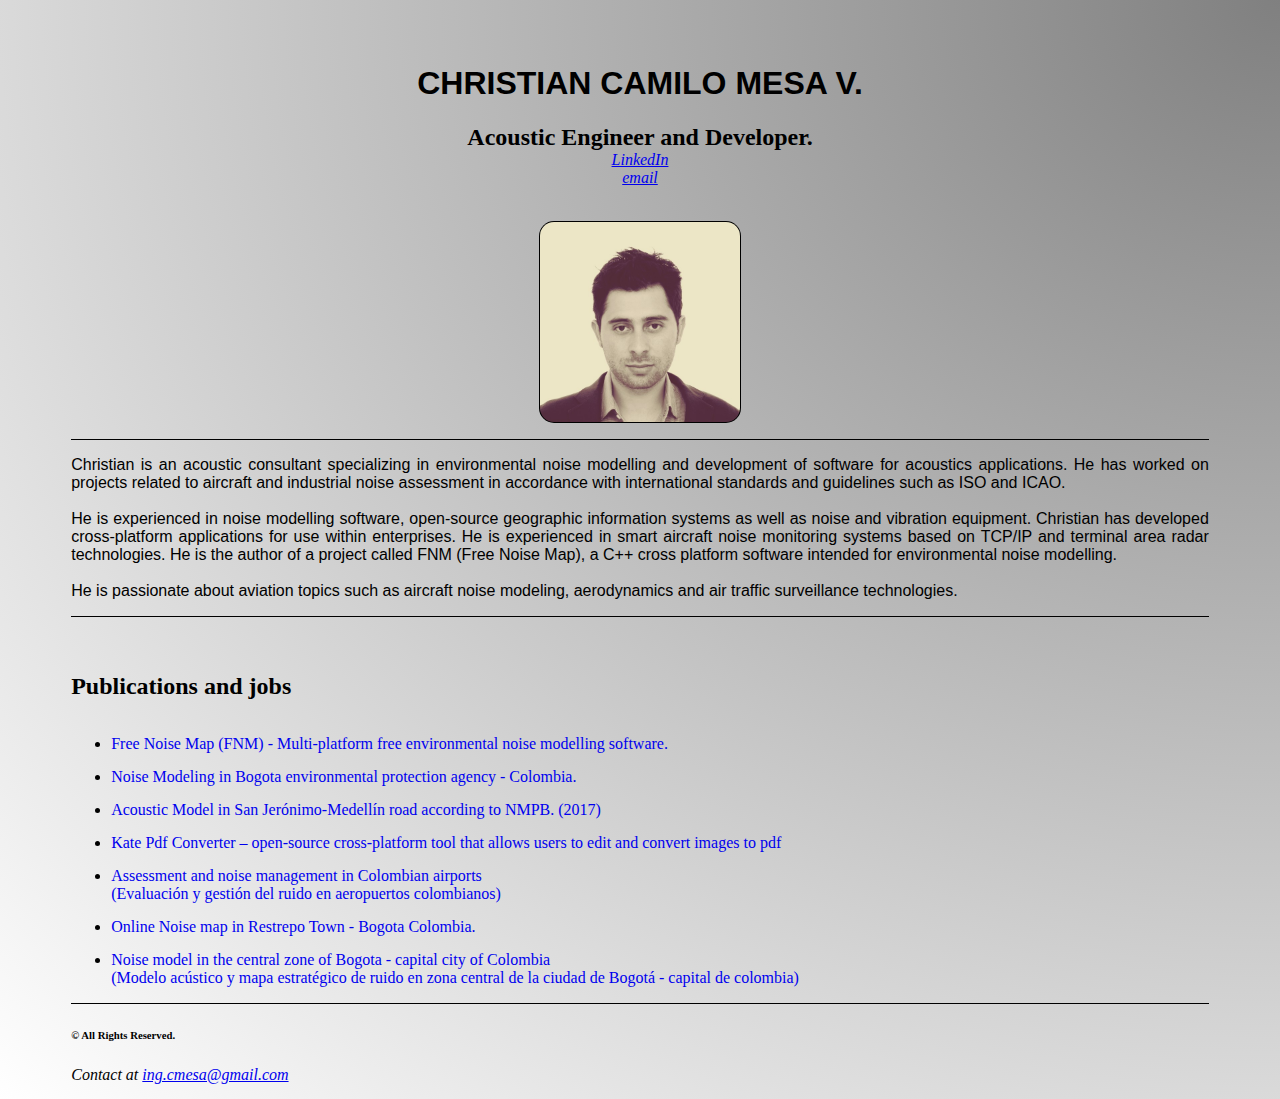
<file: index.html>
<!DOCTYPE html>

<!-- About Christian Mesa.. -->
<html>
    <head>
        <meta charset="utf-8">
        <meta name="keywords" content="christian,camilo,mesa,Qt,c++,cpp,java,Acoustic,
              CadnaA,INM,Aircraft,Noise,HTML,CSS,Matlab,Linux,Debian,JavaScript
              computer,networks,GIS,Asterix,ADS-B,radar,">
        <title>Christian Mesa</title>
        

        <link href="myStyles.css" rel="stylesheet">        
    
    </head>
    
    
    <body class = "showMyBox">
                
        
        <header id="top" class = "showMyBox"> <!-- header element creates a header for the page -->
           
             <!--<div id="navbar" >-->
                 <!--<ul>-->
                     <!--<li class="changeBackground"><a href="#top">Home</a></li>-->
                     <!--<li class="changeBackground"><a href="#myPhoto">About Christian</a></li>-->
                     <!--<li class="changeBackground"><a href="#publications_and_jobs">Publications and jobs</a></li>-->
                     <!--<li class="changeBackground"><a href="#skills">Skills</a></li>--> 
                     <!--<li class="changeBackground"><a href = "mailto:ing.cmesa@gmail.com"> Contact</a></li>-->
                <!-- </ul>-->
            <!-- </div>-->
            
            <div><br><br></div>
                
            <h1 id="name" class="centerText">CHRISTIAN CAMILO MESA V.</h1>
            <h2 id="profession" class="centerText noMargin"> Acoustic Engineer and Developer. </h2>
            
            <address class="centerText">
                <a href = "https://www.linkedin.com/in/christian-mesa-4242735b">LinkedIn</a>
                <br><a href = "mailto:ing.cmesa@gmail.com">email</a>
            </address><br>
            
            <figure>
                <img id="myPhoto" class = "showMyBox" src = "myResources/fotoPersonal4.jpg" alt = "Retrato Christian Mesa" height="200" width="200" />
            </figure>
            
           
            <!-- <time><br>2017-05-11</time> --> 
        </header>

         

        <section id = "about_christian" class = "showMyBox"> <!-- Begin section 1 -->
            <p>
                Christian is an acoustic consultant specializing in environmental noise modelling and development 
                of software for acoustics applications. He has worked on projects related to aircraft and industrial 
                noise assessment in accordance with international standards and guidelines such as ISO and ICAO. 
                
                <br><br>He is experienced in noise modelling software, open-source geographic information systems as
                well as noise and vibration equipment. Christian has developed cross-platform applications for use 
                within enterprises. He is experienced in smart aircraft noise monitoring systems based on TCP/IP and 
                terminal area radar technologies. He is the author of a project called FNM (Free Noise Map), a 
                C++ cross platform software intended for environmental noise modelling.


                <br><br>He is passionate about aviation topics such as aircraft 
                noise modeling, aerodynamics and air traffic surveillance technologies.
            </p> 
        </section>

        <section id = "publications_and_jobs" class = "showMyBox"> <!-- Begin section 1 -->

            <br><br>
            <h2>Publications and jobs</h2>
                        
            <!--
            <table>
                <tr>
                    <td>-</td>
                    <td>
                        <a href = "https://github.com/christian-mv/FreeNoiseMap-FNM" target="_blank">
                            Free Noise Map (FNM) - Multi-platform free environmental noise modelling software
                        </a>
                    </td>
                </tr> 
                <tr>
                    <td>-</td>
                    <td>
                        <a href = "./kate_pdf_converter/kate_website.html" target="_blank">
                            Kate Pdf Converter V1.0 - deployment
                            <br>(open source cross-platform application that 
                            can be used for editing and exporting images to pdf.)</a>
                    </td>
                </tr> 
                
                <tr>
                    <td>-</td>
                    <td>
                        <a href = "https://github.com/christian-mv/kate_pdf_converter.git" target="_blank">
                            Kate Pdf Converter V1.0 - github repository</a>
                    </td>
                </tr>
                
                <tr>
                    <td>-</td>
                    <td>
                        <a href = "http://www.fia2014.cl/" target="_blank">
                            Assessment and noise management in Colombian airports 
                            <br>(Evaluación y gestión del ruido en aeropuertos 
                            colombianos)</a>
                    </td>
                </tr>                                 
                
                <tr>
                    <td>-</td>
                    <td>
                       <a href = "https://qgiscloud.com/christian_m/Base_Datos_Espacial_Restr" target="_blank">
                            Noise Mapping in Secretary of Environment 
                            Protection - Bogota Colombia.</a> 
                    </td>
                </tr>                
                
                <tr>
                    <td>-</td>
                    <td>
                        <a href = "http://www.eltiempo.com/bogota/niveles-de-ruido-en-la-carrera-septima-28717" target="_blank">
                            Acoustic model and strategic noise map in the central
                            zone of Bogota capital city of Colombia
                            <br>(Modelo acústico y mapa estratégico de ruido en 
                            zona central de la ciudad de Bogotá - capital de colombia)</a>
                    </td>
                </tr>                                                                             
            </table>
             
            -->
            
            <ul>
                
                <li><a href = "https://github.com/christian-mv/FreeNoiseMap-FNM" target="_blank">
                        Free Noise Map (FNM) - Multi-platform free environmental noise modelling software.</a></li>
                
                <li><a href = "./noiseModels/untitle.pdf" target="_blank">
                        Noise Modeling in Bogota environmental protection agency - Colombia.</a></li>
                        
                <li><a href = "./mapa_ruido_online/index.html" target="_blank">
                        Acoustic Model in San Jerónimo-Medellín road according to NMPB. (2017)
                        <br></a></li> 
                        
                
                <li><a href = "https://github.com/christian-mv/kate_pdf_converter.git" target="_blank">
                       Kate Pdf Converter – open-source cross-platform tool that allows users to edit and convert images to pdf
                </a></li>                


                <li><a href = "http://www.fia2014.cl/" target="_blank">
                        Assessment and noise management in Colombian airports 
                        <br>(Evaluación y gestión del ruido en aeropuertos 
                        colombianos)</a></li>
                
                        
                <li><a href = "https://qgiscloud.com/christian_m/Base_Datos_Espacial_Restr" target="_blank">
                        Online Noise map in Restrepo Town - Bogota Colombia.</a></li>


                <li><a href = "http://www.eltiempo.com/bogota/niveles-de-ruido-en-la-carrera-septima-28717" target="_blank">
                        Noise model in the central
                        zone of Bogota - capital city of Colombia
                        <br>(Modelo acústico y mapa estratégico de ruido en 
                        zona central de la ciudad de Bogotá - capital de colombia)</a></li>
            </ul>
            
            
        </section>
        <!--
        <section id = "skills" class = "showMyBox">  
            <br><br>
            <h2>Skills</h2>

            <div class="showMyBox flex-container">
                <p class="flex-item centerText showMyBox"><b>C++ and Qt</b><br>
                    <meter class="skills" min = "0" max = "100" value = "90"></meter> 90%
                </p>
                <p class="flex-item centerText showMyBox"><b>Java SE</b><br>
                    <meter class="skills" min = "0" max = "100" value = "75"></meter> 75%
                </p>
                <p class="flex-item centerText showMyBox"><b>GIT</b><br>
                    <meter class="skills" min = "0" max = "100" value = "75"></meter> 75%
                </p>                
            </div>

            <div class="showMyBox flex-container">                
                <p class="flex-item centerText showMyBox"><b>HTML5</b><br>
                    <meter class="skills" min = "0" max = "100" value = "75"></meter> 75%
                </p>
                <p class="flex-item centerText showMyBox"><b>CSS3</b><br>
                    <meter class="skills" min = "0" max = "100" value = "70"></meter> 70%
                </p>
                <p class="flex-item centerText showMyBox"><b>JavaScript</b><br>
                    <meter class="skills" min = "0" max = "100" value = "80"></meter> 80%
                </p>
            </div>

            <div class="showMyBox flex-container">
                
                <p class="flex-item centerText showMyBox"><b>Linux OS (Debian)</b><br>
                    <meter class="skills" min = "0" max = "100" value = "75"></meter> 75%
                </p>
                <p class="flex-item centerText showMyBox"><b>Shell</b><br>
                    <meter class="skills" min = "0" max = "100" value = "75"></meter> 75%
                </p>
                <p class="flex-item centerText showMyBox"><b>Windows Server</b><br>
                    <meter class="skills" min = "0" max = "100" value = "65"></meter> 65%
                </p>
            </div>

            <div class="showMyBox flex-container">
                <p class="flex-item centerText showMyBox"><b>Matlab</b><br>
                    <meter class="skills" min = "0" max = "100" value = "75"></meter> 75%
                </p>
                <p class="flex-item centerText showMyBox"><b>Qgis</b><br>
                <meter class="skills" min = "0" max = "100" value = "80"></meter> 80%
                </p>                
                <p class="flex-item centerText showMyBox"><b>Cadna A</b><br>
                <meter class="skills" min = "0" max = "100" value = "75"></meter> 75%
                </p>
            </div>
            <p style="text-align: right;"><a href="#top">Jump to top.</a></p>
        </section>
        -->

        <!-- contact author and copyright.-->
        <footer class = "showMyBox">            
            <h6>&copy; All Rights <wbr>Reserved.</h6>            
            <address>
                Contact at <a href = "mailto:ing.cmesa@gmail.com">ing.cmesa@gmail.com</a>
            </address>            
        </footer>
        
    </body>
</html>
</file>
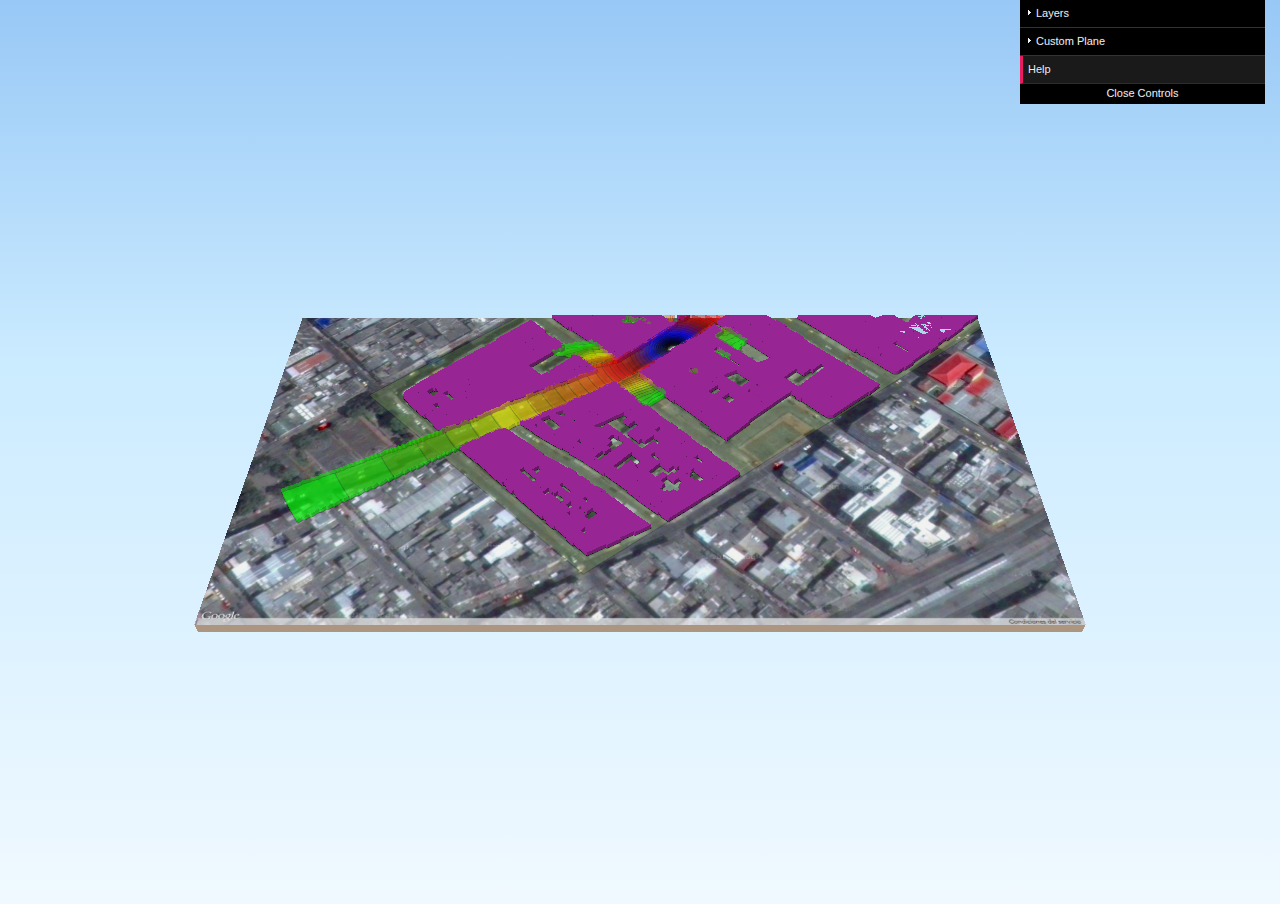
<file: mapa_ruido_online/modelo_3D.html>
<!DOCTYPE html>
<html>
<head>
<meta charset="UTF-8">
<title>modelo 3D</title>
<meta name="viewport" content="width=device-width, user-scalable=no, minimum-scale=1.0, maximum-scale=1.0">
<link rel="stylesheet" type="text/css" href="./Qgis2threejs.css">
</head>
<body>
<div id="webgl"></div>

<!-- popup -->
<div id="popup" style="display:none;">
<div id="closebtn">&times;</div>
<div id="popupbar"></div>
<div id="popupbody">
 <div id="popupcontent"></div>
 <div id="pageinfo">
  <h1>Current view URL</h1>
  <div><input id="urlbox" type="text"></div>

  <h1>Usage</h1>
  <div id="usage"></div>

  <h1>About</h1>
  <div id="about">This page was made with <a href="http://www.qgis.org/" target="_blank">QGIS</a> and <a href="https://github.com/minorua/Qgis2threejs" target="_blank">Qgis2threejs</a> plugin, 
and uses the following library:
  <ul>
  <li>three.js <a href="http://threejs.org/" target="_blank">http://threejs.org/</a> <a href="./threejs/LICENSE" target="_blank" class="license">(LICENSE)</a></li>
  <li>dat-gui <a href="https://code.google.com/p/dat-gui/" target="_blank">https://code.google.com/p/dat-gui/</a> <a href="./dat-gui/license.txt" target="_blank" class="license">(LICENSE)</a></li>
  <li id="lib_proj4js" style="display: none;">Proj4js <a href="http://trac.osgeo.org/proj4js/" target="_blank">http://trac.osgeo.org/proj4js/</a> <a href="./proj4js/LICENSE.md" target="_blank" class="license">(LICENSE)</a></li>
  </ul>
  </div>
 </div>
</div></div>

<!-- footer -->
<div id="footer"></div>

<script src="./threejs/three.min.js"></script>
<script src="./Qgis2threejs.js"></script>
<script src="./threejs/OrbitControls.js"></script>
<script>
var option = Q3D.Options;

</script>
<script src="./modelo 3D.js"></script>
<script>
if (typeof proj4 !== "undefined") document.getElementById("lib_proj4js").style.display = "list-item";

var container = document.getElementById("webgl");
// initialize application
var app = Q3D.application;
app.init(container);

// load the project
app.loadProject(project);

app.addEventListeners();
app.start();

</script>
<script src="./dat-gui/dat.gui.min.js"></script>
<script src="./dat-gui_panel.js"></script>
<script>
// initialize dat-gui panel
Q3D.gui.init();
</script>
</body>
</html>
</file>
<file: myStyles.css>
/* Navigation Bar*/
.noMargin { margin: 0; }

div#navbar {    
    clear: both;
    font-size: 18pt;
    width: 100%;
}
div#navbar ul {
    
    position: fixed;
    top: 0;
    width: 100%;
    list-style-type: none;
    margin: 0;
    padding: 0;
    overflow: hidden;
    background-color: #333;
}

div#navbar li {
    float: left;
    border-right:1px solid #bbb;    
}

div#navbar li:last-child {
/*    border-right: none;*/
    float:right;
}

div#navbar li a {
    display: block;
    color: white;
    text-align: center;
    padding: 16px 16px;
    text-decoration: none;
}

div#navbar li a.active {
    background-color: #4CAF50;
    color: white;
}

div#navbar li a:hover:not(.active) {
    background-color: #111;
}
    
/* End Navigation Bar*/

/* publications*/
section#publications_and_jobs ul li{padding-top: 15px;}
section#publications_and_jobs ul li a{ text-decoration: none}


h1       { font-family: tahoma, helvetica, sans-serif;}
p        { font-size: 12pt; text-align: justify; font-family: arial, sans-serif;  }
section  {width: 90%; border-top: 1.5px solid black; margin: 15px auto;}
footer  {width: 90%; border-top: 1.5px solid black; margin: 15px auto;}

img#myPhoto { /* con # afectamos sólo al elemento con el  id="myPhoto"*/
    display: block;
    margin-left: auto;
    margin-right: auto; 
    
    /* marco */
    padding: 1px; 
    background: black; /*color del marco*/
    border-radius: 15px;
}

.centerText{ text-align: center;}                           

.showMyBox{ 

    /*       border-style: solid; 
             border-style: solid;
             border-width: thin;
             border-color: black;
    */
}         
/* Links change their appearance when the user hovers the mouse over them*/

a:hover{ font-weight: bold; text-decoration: none}



/* Table*/
table {
    /*font-family: arial, sans-serif;*/
    /*border-collapse: collapse;*/
    width: 100%;
}

td, th {
    /*border: 1px solid #dddddd;*/
    text-align: left;
    padding: 8px;
    font-size: 12pt;
}

tr:nth-child(even) {
/*    background-color: #dddddd;*/
}

/*end table*/


meter.skills { 
    width: 90%;  
}

meter::-webkit-meter-optimum-value {
  background: #290066;
}
meter::-moz-meter-bar { /* Firefox Pseudo Class */
  background: indigo;
}

div.flex-container {
    display: -webkit-flex;
    display: flex;
    width: 90%;
    margin-left: 5%;

}

p.flex-item {
    background-color: rgba(0, 0, 0, 0); /*transparente*/
    width: 100%;
}

/* background color change depending if the page is show in any media, or 
   on a printed page */
@media all
{
    /*body  { background-color: #cccccc; }*/                       
    body{
        /* top rieght gradient*/
        background: -webkit-radial-gradient(top right,  #808080, white);
        background: -moz-radial-gradient(top right,  #808080, white);
        /*background: radial-gradient(top right,  #808080, white);*/

    }

    p     { font-size: 12pt;
            font-family: arial, sans-serif;}
} 



@media screen and (max-width: 480px) {
    
    div#navbar ul {
        top: 0;
        width: 100%;
        height: auto;
        position: relative;
    }
    
/*    div#navbar ul a {
        text-align: center;
        float: none;
    }*/
    
    /*Adaptamos contenedores de los meters*/
    div.flex-container {
        display: block;
        width: 100%;
        margin-left: 10%;
        float: none;
    }
   
}    

/* formato para impresión (e.g pdf files))*/
@media print
{
    div#navbar{display:none;} /* hide navigation bar*/
    body  { background-color: white; }
    p     { font-size: 14pt;
            font-family: "times new roman", times, serif; }
}
</file>
<file: mapa_ruido_online/Qgis2threejs.css>
body {
  margin: 0;
  overflow: hidden;
}

#webgl {
  /* sky-like */
  background: linear-gradient(to bottom, #98c8f6 0%,#cbebff 40%,#f0f9ff 100%);
}

#footer {
  position: absolute;
  left: 5px;
  bottom: 5px;
}

#infobtn {
  color: white;
  background: rgba(152, 200, 246, 0.8);
  border: solid 4px rgba(255, 255, 255, 0.8);
  border-radius: 20px;
  box-shadow: 0 0 0 2px rgba(152, 200, 246, 0.3);
  width: 24px;
  height: 24px;
  text-align: center;
  font-family: serif;
  font-weight: bold;
  font-size: 24px;
  cursor: pointer;
}

/* popup */
#popup {
  /* background: rgba(255, 255, 255, 0);*/
  position: absolute;
  left: 2px;
  top: 2px;
  max-width: 480px;
  min-width: 300px;
  z-index: 9999;
  border: solid gray;
  border-width: 1px 2px 2px;
  border-radius: 3px;
}

#popupbar {
  background: dimgray;
  height: 18px;
}

#closebtn {
  color: rgb(220, 220, 220);
  background: gray;
  border: 1px solid darkgray;
  border-radius: 4px;
  font-size: 16px;
  font-weight: bold;
  width: 16px;
  height: 16px;
  text-align: center;
  float: right;
  cursor: pointer;
}

#popupbody {
  background-color: white;
  padding: 2px 5px 2px;
  max-height: 500px;
  overflow: auto;
}

/* identify result */
#popupbody table {
  margin-top: 5px;
  margin-bottom: 8px;
  width: 100%;
}

#popupbody table caption {
  background-color: gray;
  color: white;
  font-size: small;
  padding: 1px;
  padding-left: 6px;
  text-align: left;
}

#popupbody table td {
  padding-left: 5px;
}

table.layer tr {
  background-color: #eeeeee;
}

table.coords tr {
  background-color: #eeeeee;
}

table.attrs tr:nth-child(odd) {
  background-color: #eeeeee;
}


table.attrs tr td:first-child {
  width: 40%;
}

/* pageinfo */
#pageinfo {
  font-size: small;
}

#pageinfo h1 {
  background-color: gray;
  color: white;
  font-size: small;
  font-weight: normal;
  margin-top: 5px;
  margin-bottom: 3px;
  padding: 1px;
  padding-left: 6px;
}

#urlbox {
  width: 100%;
}

#usage, #about {
  margin-left: 5px;
}

#usage tr:nth-child(odd) {
  background-color: #eeeeee;
}

#usage td.star {
  font-weight: bold;
}

#about ul {
  margin: 5px;
  margin-left: 20px;
  padding: 0px;
}

.license {
  font-size: xx-small;
}

.download-link {
  font-size: large;
  display: inline-block;
  padding: 10px;
}

/* label */
.label {
  padding: 2px;
  text-shadow: 1px 1px #FFF, -1px 1px #FFF, 1px -1px #FFF, -1px -1px #FFF;
  position: absolute;
  pointer-events: none;
}
</file>
